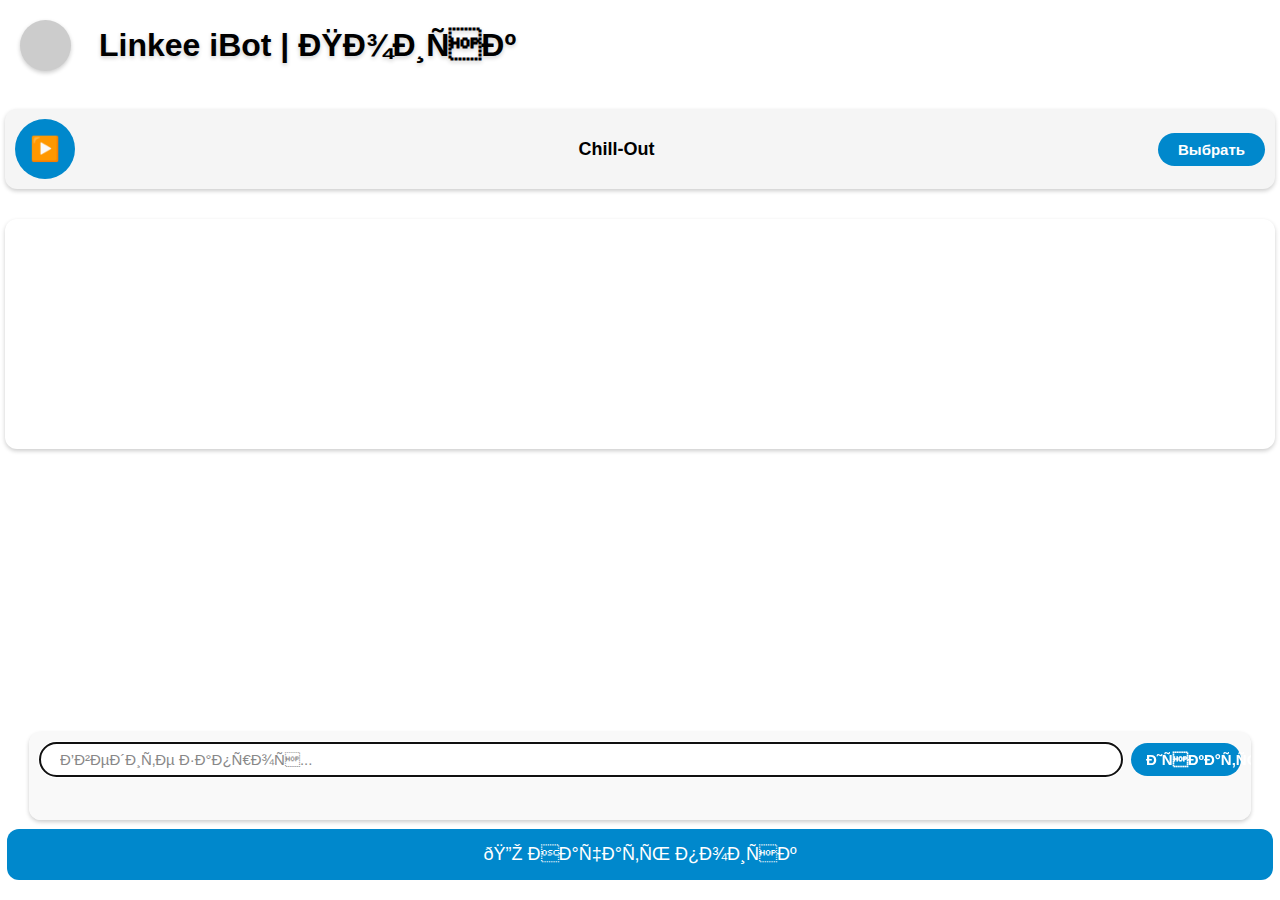
<file: index.html>
<!DOCTYPE html>
<html lang="ru">    
<head>

        <!-- Yandex.Metrika counter -->
<script type="text/javascript" >
   (function(m,e,t,r,i,k,a){m[i]=m[i]||function(){(m[i].a=m[i].a||[]).push(arguments)};
   m[i].l=1*new Date();
   for (var j = 0; j < document.scripts.length; j++) {if (document.scripts[j].src === r) { return; }}
   k=e.createElement(t),a=e.getElementsByTagName(t)[0],k.async=1,k.src=r,a.parentNode.insertBefore(k,a)})
   (window, document, "script", "https://mc.yandex.ru/metrika/tag.js", "ym");

   ym(98741919, "init", {
        clickmap:true,
        trackLinks:true,
        accurateTrackBounce:true,
        webvisor:true
   });
</script>
<noscript><div><img src="https://mc.yandex.ru/watch/98741919" style="position:absolute; left:-9999px;" alt="" /></div></noscript>
<!-- /Yandex.Metrika counter -->


          <script src="https://richinfo.co/richpartners/telegram/js/tg-ob.js"></script>
          <script>
            window.TelegramAdsController = new TelegramAdsController();
            window.TelegramAdsController.initialize({
              pubId: "850660",
              appId: "1590",
            });
          </script>
        
    
    <meta charset="UTF-8">
    <meta name="viewport" content="width=device-width, initial-scale=1.0">
    <title>Linkee iBot | Поиск</title>
    <script src="https://telegram.org/js/telegram-web-app.js"></script>
    <script async src="https://cse.google.com/cse.js?cx=e58c2408882ae476e"></script>
    <link rel="stylesheet" href="styles.css">
    <script src="config.js"></script>
</head>

<body>
    <div class="header">
        <div class="user-info">
            <div class="user-photo" id="userPhoto"></div>
            <h1 style="margin-left: 15px;">Linkee iBot | Поиск</h1>
        </div>
    </div>

    <div class="button-container">
        <button id="searchButton">🔎 Начать поиск</button>
    </div>

    <!-- Всплывающий блок для Поиска -->
    <div class="input-container show" id="searchContainer" style="padding: 10px;">
        <form id="search-form">
            <input type="text" id="searchInput" placeholder="Введите запрос..." autofocus>
            <button type="submit" id="searchActionButton">Искать</button>
        </form>
        <div class="gcse-searchresults-only" id="results"></div>
    </div>

    <!-- Всплывающий блок для Вопроса -->
    <div class="input-container" id="questionContainer" style="padding: 10px;">
        <form id="question-form">
            <input type="text" id="questionInput" placeholder="Введите вопрос...">
            <button type="submit" id="questionActionButton">Задать</button>
        </form>
        <div class="results-container" id="aiAnswer"></div>
    </div>

    <iframe id="radioPlayer" src="player.html" frameborder="0" width="100%" height="100%"></iframe>

    <script src="script.js"></script>
    <script>
        window.onload = function() {
            document.getElementById('searchInput').focus(); // Устанавливаем фокус на поле ввода поиска
        };
    </script>
</body>
</html>
</file>
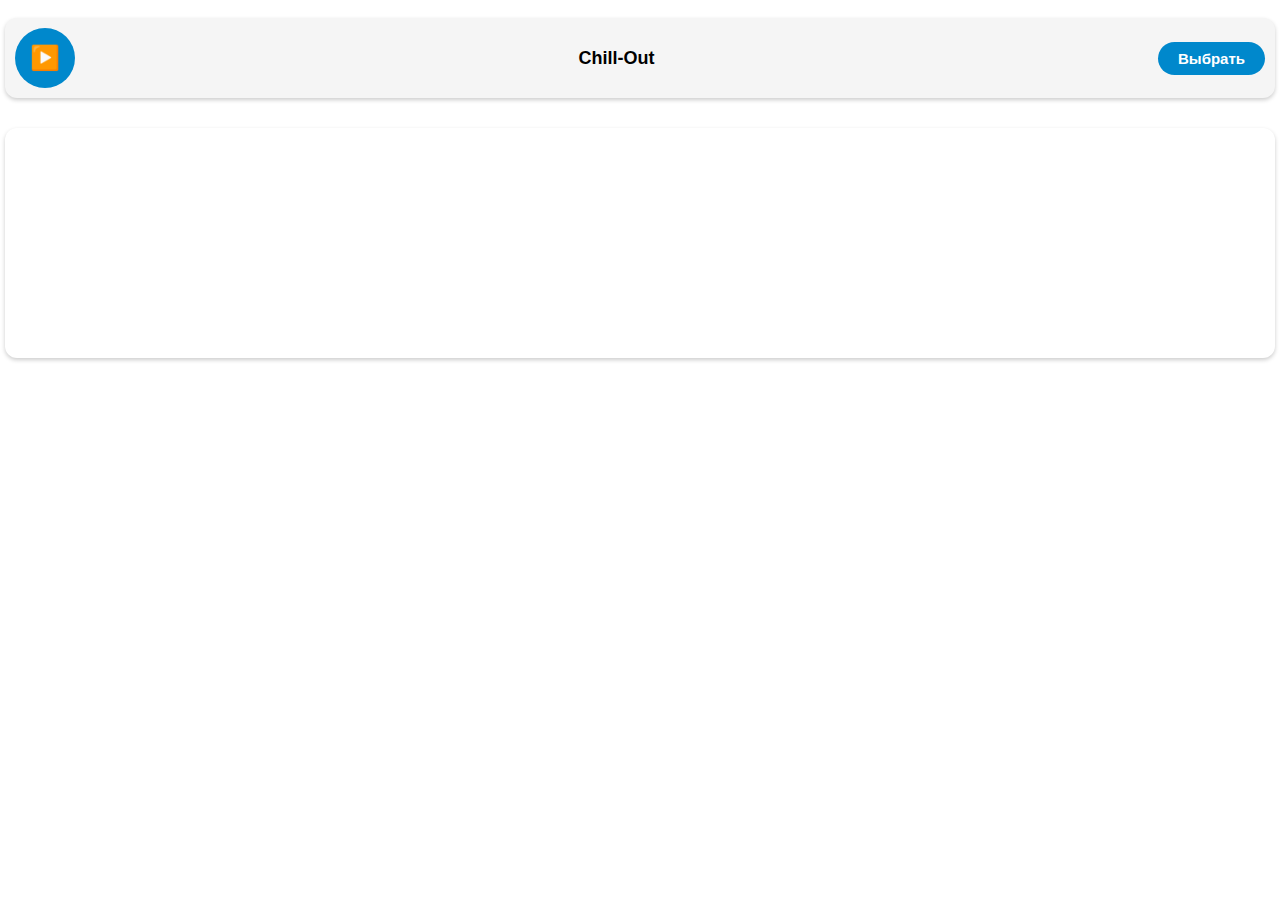
<file: player.html>
<!DOCTYPE html>
<html lang="ru">
<head>
    <meta charset="UTF-8">
    <meta name="viewport" content="width=device-width, initial-scale=1.0">
    <title>Telegram Radio Player</title>
    <script src="https://telegram.org/js/telegram-web-app.js"></script>
    <style>
        body {
            background-color: var(--tg-theme-bg-color, #ffffff);
            color: var(--tg-theme-text-color, #000000);
            font-family: Arial, sans-serif;
            text-align: center;
            padding: 10px;
        }
        .radio-container {
            margin: 0 -18px;
            padding: 0 5px;
        }
        .player-container {
            background: var(--tg-theme-secondary-bg-color, #f5f5f5);
            padding: 10px;
            border-radius: 12px;
            box-shadow: 0 2px 4px rgba(0, 0, 0, 0.2);
            transition: max-height 0.3s ease-in-out;
            overflow: hidden;
            max-height: 100px;
            display: flex;
            align-items: center;
            justify-content: space-between;
            gap: 10px;
            margin-bottom: 15px;
            border-radius: 12px;
        }
        .play-button {
            background: var(--tg-theme-button-color, #0088cc);
            color: var(--tg-theme-button-text-color, #ffffff);
            border: none;
            width: 60px;
            height: 60px;
            font-size: 24px;
            border-radius: 50%;
            cursor: pointer;
            display: flex;
            align-items: center;
            justify-content: center;
        }
        .play-button:active {
            background: var(--tg-theme-button-color, #0077b3);
        }
        .now-playing {
            font-size: 18px;
            font-weight: bold;
            color: var(--tg-theme-text-color, #000000);
        }
        .station-list {
            display: grid;
            grid-template-columns: repeat(2, 1fr);
            gap: 10px;
            margin-top: 10px;
            opacity: 0;
            max-height: 0; /* Высота в закрытом состоянии */
            transition: opacity 0.3s ease-in-out, max-height 0.3s ease-in-out;
            overflow: hidden;
            font-size: 15px;
        }
        .station-list.active {
            opacity: 1;
            max-height: 290px; /* Установите высоту при открытии */
        }
        .station {
            padding: 10px;
            border-radius: 8px;
            border: 1px solid var(--tg-theme-button-color, #0088cc);
            cursor: pointer;
            text-align: center;
            background: var(--tg-theme-bg-color, #ffffff);
            transition: background 0.2s;
            box-sizing: border-box;
        }
        .station.active, .station:hover {
            background: var(--tg-theme-button-color, #0088cc);
            color: var(--tg-theme-button-text-color, #ffffff);
        }
        .station-button {
            width: 100%;
            padding: 15px;
            border-radius: 8px;
            background: var(--tg-theme-secondary-bg-color, #f5f5f5);
            color: var(--tg-theme-text-color, #000000);
            border: none;
            font-size: 15px;
            cursor: pointer;
            text-align: left;
            display: flex;
            align-items: center;
            justify-content: space-between;
            box-shadow: 0 2px 4px rgba(0, 0, 0, 0.2);
        }
        .station-button::after {
            content: "▼";
            font-size: 15px;
            font-weight: bold;
        }
        @keyframes float {
            0% { transform: translateY(0); }
            50% { transform: translateY(-5px); }
            100% { transform: translateY(0); }
        }
        
        .player-container {
            animation: float 2s ease-in-out infinite;
        }
        .video-container {
            margin: 15px 0;
            border-radius: 12px;
            overflow: hidden;
            box-shadow: 0 2px 4px rgba(0, 0, 0, 0.2);
            height: 230px; /* Высота видео плеера */
            transition: opacity 0.3s ease-in-out; /* Плавный переход для исчезновения */
        }
        .video-container.hidden {
            opacity: 0; /* Скрыть контейнер */
            pointer-events: none; /* Отключить взаимодействие */
        }
        .video-container iframe {
            width: 100%;
            height: 230px; /* Высота видео плеера */
            border: none;
        }
        .tg-button {
            background: var(--tg-theme-button-color, #0088cc);
            color: var(--tg-theme-button-text-color, #ffffff);
            border: none;
            padding: 8px 20px; /* Увеличьте отступы для лучшего внешнего вида */
            border-radius: 20px; /* Закругленные углы */
            font-size: 15px; /* Размер шрифта */
            font-weight: bold;
            cursor: pointer;
            transition: background 0.3s ease; /* Плавный переход цвета фона */
            display: inline-block; /* Чтобы кнопка не занимала всю ширину */
        }
        .tg-button:hover {
            background: var(--tg-theme-button-color, #0077b3); /* Цвет при наведении */
        }
        .tg-button:active {
            background: var(--tg-theme-button-color, #006699); /* Цвет при нажатии */
        }
    </style>
</head>
<body>

    <div class="radio-container">
        <div class="player-container">
            <button class="play-button" onclick="toggleRadio()">▶️</button>
            <span class="now-playing" id="nowPlaying">Chill-Out</span>
            <button class="tg-button" onclick="toggleStationList()">Выбрать</button>
        </div>
        <audio id="radio" preload="auto" crossorigin="anonymous"></audio>
        <div id="stationList" class="station-list">
            <div class="station" data-url="https://radiorecord.hostingradio.ru/chil96.aacp">Chill-Out</div>
            <div class="station" data-url="https://radiorecord.hostingradio.ru/phonk96.aacp">Phonk</div>
            <div class="station" data-url="https://radiorecord.hostingradio.ru/deep96.aacp">Deep</div>
            <div class="station" data-url="https://radiorecord.hostingradio.ru/trap96.aacp">Trap</div>
            <div class="station" data-url="https://radiorecord.hostingradio.ru/drumhits96.aacp">D'n'B Classics</div>
            <div class="station" data-url="https://radiorecord.hostingradio.ru/dub96.aacp">Dubstep</div>
            <div class="station" data-url="https://radiorecord.hostingradio.ru/sd9096.aacp">Disco-90s</div>
            <div class="station" data-url="https://radiorecord.hostingradio.ru/198096.aacp">Disco-80s</div>
            <div class="station" data-url="https://radiorecord.hostingradio.ru/feel96.aacp">Feel</div>
            <div class="station" data-url="https://radiorecord.hostingradio.ru/liquidfunk96.aacp">Liquid Funk</div>
            <div class="station" data-url="https://radiorecord.hostingradio.ru/jungle96.aacp">Jungle</div>
            <div class="station" data-url="https://radiorecord.hostingradio.ru/hypno96.aacp">Hypnotic</div>
        </div>
        <div class="video-container">
            <iframe id="youtubePlayer" src="https://www.youtube.com/embed/videoseries?list=PLBX9idxUJJgRZNtYNeoiPTPFNBjXsZgPS&autoplay=0&controls=1" allowfullscreen></iframe>
        </div>
    </div>

    <script>
        let isPlaying = false;
        const radio = document.getElementById('radio');
        const playButton = document.querySelector('.play-button');
        const stationList = document.getElementById('stationList');
        const stations = document.querySelectorAll('.station');
        const nowPlaying = document.getElementById('nowPlaying');
        
        function toggleRadio() {
            if (!radio.src) {
                radio.src = stations[0].dataset.url;
                radio.load();
            }
            if (isPlaying) {
                radio.pause();
                playButton.textContent = '▶️';
            } else {
                radio.play().then(() => {
                    playButton.textContent = '⏸';
                }).catch(error => {
                    console.error('Ошибка воспроизведения:', error);
                    alert('Ошибка воспроизведения. Попробуйте другую станцию или проверьте подключение.');
                });
            }
            isPlaying = !isPlaying;
        }

        function toggleStationList() {
            stationList.classList.toggle('active');
            const videoContainer = document.querySelector('.video-container');
            videoContainer.classList.toggle('hidden', stationList.classList.contains('active'));
        }

        stations.forEach(station => {
            station.addEventListener('click', function () {
                stations.forEach(s => s.classList.remove('active'));
                this.classList.add('active');
                radio.src = this.dataset.url;
                radio.load();
                nowPlaying.textContent = this.textContent;
                if (isPlaying) {
                    radio.play().catch(error => console.error('Ошибка воспроизведения:', error));
                }
            });
        });

window.addEventListener("message", (event) => {
    const radio = document.getElementById("radio");
    if (event.data.action === "play") {
        radio.play();
    } else if (event.data.action === "pause") {
        radio.pause();
    }
});


    </script>

</body>
</html>
</file>
<file: styles.css>
body {
    margin: 0;
    display: flex;
    flex-direction: column;
    justify-content: flex-start;
    align-items: center;
    height: 100vh;
    font-family: var(--tg-theme-text-font, sans-serif);
    background-color: var(--tg-theme-bg-color, #ffffff);
    color: var(--tg-theme-text-color, #000000);
}

h1 {
    margin: 0;
    text-align: left;
    transform-style: preserve-3d;
    animation: titleFloat 4s ease-in-out infinite;
    text-shadow: 0 2px 4px rgba(0, 0, 0, 0.2);
}

.now-playing {
    font-size: 18px;
    font-weight: bold;
    color: var(--tg-theme-text-color, #000000);
    text-shadow: 0 2px 4px rgba(0, 0, 0, 0.2);
}

/* Основная кнопка */
.button-container {
    position: fixed;
    bottom: 20px;
    width: 100%;
    display: flex;
    justify-content: center;
    perspective: 1000px;
    z-index: 1000;
    padding: 0 7px;
    box-sizing: border-box;
}

button {
    background-color: var(--tg-theme-button-color, #0088cc);
    color: var(--tg-theme-button-text-color, #ffffff);
    border: none;
    padding: 15px 20px;
    font-size: 18px;
    border-radius: 12px;
    cursor: pointer;
    width: 100%;
    max-width: none;
    transition: transform 0.6s;
}

button:active {
    transform: scale(0.95);
}

button.flipped {
    transform: rotateY(180deg);
    opacity: 0;
}

@keyframes float {
    0% {
        transform: translateX(-50%) translateY(0px);
    }
    50% {
        transform: translateX(-50%) translateY(-5px);
    }
    100% {
        transform: translateX(-50%) translateY(0px);
    }
}

@keyframes slideUp {
    from {
        transform: translateX(-50%) translateY(100px);
        opacity: 0;
    }
    to {
        transform: translateX(-50%) translateY(0);
        opacity: 1;
    }
}

/* Всплывающие контейнеры */
.input-container {
    /* Фиксированное позиционирование относительно viewport */
    position: fixed;
    
    /* Начальная позиция контейнера (скрыт за пределами экрана) */
    bottom: -120px;
    
    /* Центрирование по горизонтали */
    left: 50%;
    transform: translateX(-50%);
    
    /* Ширина контейнера = ширина экрана минус отступы по бокам (7px * 2 = 14px) */
    width: calc(95% - 14px);
    max-width: none;  /* Отключаем ограничение максимальной ширины */
    
    /* Настройка flex-контейнера */
    display: flex;
    flex-direction: column;  /* Элементы располагаются вертикально */
    align-items: center;     /* Центрирование содержимого по горизонтали */
    gap: 7px;               /* Отступ между элементами */
    
    /* Внешний вид */
    background: var(--tg-theme-secondary-bg-color, #f9f9f9);
    padding: 7px;          /* Внутренние отступы */
    border-radius: 12px;    /* Скругление углов */
    
    /* Настройки появления/исчезновения */
    opacity: 0;             /* Начально невидим */
    transition: bottom 0.4s ease-out;  /* Анимация движения */
    
    /* Слой и прокрутка */
    z-index: 900;          /* Положение в стеке элементов */
    max-height: 78vh;      /* Максимальная высота = 80% высоты экрана */
    overflow-y: auto;      /* Добавляем прокрутку при необходимости */
    
    /* Тень */
    box-shadow: 0 2px 4px rgba(0, 0, 0, 0.2);
}

/* Показываем контейнер */
.input-container.show {
    bottom: 80px;
    opacity: 1;
    animation: 
        float 3s ease-in-out infinite,
        slideUp 0.6s ease-out;
    box-shadow: 0 2px 4px rgba(0, 0, 0, 0.2);
}

.input-container input {
    padding: 12px;
    border: 1px solid var(--tg-theme-hint-color, #ccc);
    border-radius: 20px;
    font-size: 16px;
    background: var(--tg-theme-bg-color, #ffffff);
    color: var(--tg-theme-text-color, #000000);
}

.input-container input::placeholder {
    color: var(--tg-theme-hint-color, #888);
}

/* Кнопки внутри всплывающих строк */
.input-container button {
    padding: 8px 15px;
    font-size: 15px;
    border-radius: 20px;
    font-weight: bold;
    border: none;
    background-color: var(--tg-theme-button-color, #0088cc);
    color: var(--tg-theme-button-text-color, #ffffff);
    cursor: pointer;
    min-width: 60px;
    max-width: 110px; /* Увеличиваем ограничение максимальной ширины */
}

/* Адаптация для маленьких экранов */
@media (max-width: 350px) {
    .input-container {
        width: calc(100% - 14px); /* Обновляем и здесь для соответствия */
        padding: 10px;
        gap: 5px;
    }
    
    .input-container input {
        font-size: 16px;
        padding: 10px;
    }

    .input-container button {
        font-size: 16px;
        padding: 10px;
    }

    button {
        font-size: 18px;
        padding: 12px;
        width: 100%;
    }
}

/* Формы ввода */
#search-form,
#question-form {
    width: 100%; /* Меняем на 100% так как отступы уже есть у родителя */
    max-width: none;
    margin: 0;
    display: flex;
    gap: 8px;
    align-items: center;
}

/* Поля ввода */
#searchInput,
#questionInput {
    /* MANUAL: Настройте минимальную ширину поля ввода */
    min-width: 120px;
    flex: 1;
    font-size: 15px;
    border-radius: 20px;
    padding: 8px 20px;
}

/* Результаты поиска */
#results,
.results-container {
    margin-top: 10px;
    width: calc(100% - 14px) !important; /* Меняем с 20px на 14px для соответствия */
    max-width: none !important;
    opacity: 1 !important;
    visibility: visible !important;
    background-color: var(--tg-theme-secondary-bg-color, #f9f9f9) !important;
    margin: 10px auto 0 !important;
    padding: 8px 0 !important;
    border: none !important;
}

/* Стили Telegram для поисковой выдачи */
.gsc-control-cse, 
.gsc-results-wrapper-visible,
.gsc-results-wrapper-overlay,
.gsc-results-wrapper-nooverlay,
.gsc-results,
.gsc-webResult.gsc-result,
.gsc-results .gsc-imageResult,
.gsc-webResult.gsc-result:hover,
.gsc-imageResult:hover {
    background-color: var(--tg-theme-secondary-bg-color, #f9f9f9) !important;
    border: none !important;
    padding: 0 !important;
    margin: 0 !important;
}

/* Убираем разделители между результатами */
.gsc-webResult.gsc-result {
    border: none !important;
    padding: 8px 0 !important;
    margin: 0 !important;
}

.gsc-above-wrapper-area {
    border: none !important;
    background-color: var(--tg-theme-secondary-bg-color, #f9f9f9) !important;
}

.gsc-table-result, 
.gsc-thumbnail-inside, 
.gsc-url-top {
    padding: 0 !important;
    border: none !important;
    background-color: var(--tg-theme-secondary-bg-color, #f9f9f9) !important;
}

/* Стили для поискового поля */
.gsc-input-box {
    border: 1px solid var(--tg-theme-hint-color, #cccccc) !important;
    background: var(--tg-theme-bg-color, #ffffff) !important;
    margin: 0 !important;
}

.gsc-input {
    color: var(--tg-theme-text-color, #000000) !important;
    background: var(--tg-theme-bg-color, #ffffff) !important;
}

.gsc-search-button-v2 {
    background-color: var(--tg-theme-button-color, #0088cc) !important;
    border-color: var(--tg-theme-button-color, #0088cc) !important;
}

/* Стили для сниппетов в результатах поиска */
.gs-snippet,
.gs-snippet b,
.gs-snippet em {
    color: var(--tg-theme-text-color, #000000) !important;
}

/* Подсветка совпадений в сниппетах */
.gs-snippet b {
    font-weight: bold !important;
}

.gs-snippet em {
    font-style: italic !important;
}

/* Контейнер для поля ввода вопроса */
#questionContainer {
    display: flex;
    flex-direction: column;
    gap: 7px;
    
}

/* Стили для контейнера ответа */
#aiAnswer {
    color: var(--tg-theme-text-color, #000000) !important;
}

/* Стили для заголовков результатов поиска */
.gs-title,
.gs-title *,
.gsc-result .gs-title,
.gsc-result .gs-title * {
    color: var(--tg-theme-link-color, #768fe9) !important;
    text-decoration: none !important;
}

.gs-title:hover,
.gs-title *:hover {
    text-decoration: underline !important;
}

/* URL в результатах */
/*.gs-visibleUrl,*/
/*.gs-visibleUrl * {*/
/*    color: var(--tg-theme-hint-color, #666666) !important;*/
/*}*/

.header {
    width: 100%;
    padding: 20px;
    box-sizing: border-box;
}

.user-info {
    display: flex;
    align-items: center;
    justify-content: flex-start;
    gap: 13px;
}

.user-photo {
    width: 51px;
    height: 51px;
    border-radius: 50%;
    background-size: cover;
    background-position: center;
    background-color: var(--tg-theme-hint-color, #ccc);
    box-shadow: 0 2px 4px rgba(0, 0, 0, 0.2);
}

/* Комбинируем анимации для перевернутого состояния */
h1.flipped {
    animation: 
        titleFloat 3s ease-in-out infinite,
        titleFlip 0.375s ease-in-out forwards;
}

/* Анимация парения */
@keyframes titleFloat {
    0% {
        transform: translateY(0px);
    }
    50% {
        transform: translateY(-5px);
    }
    100% {
        transform: translateY(0px);
    }
}

/* Отдельная анимация для переворота */
@keyframes titleFlip {
    from {
        transform: rotateY(0);
    }
    to {
        transform: rotateY(135deg);
    }
}
</file>
